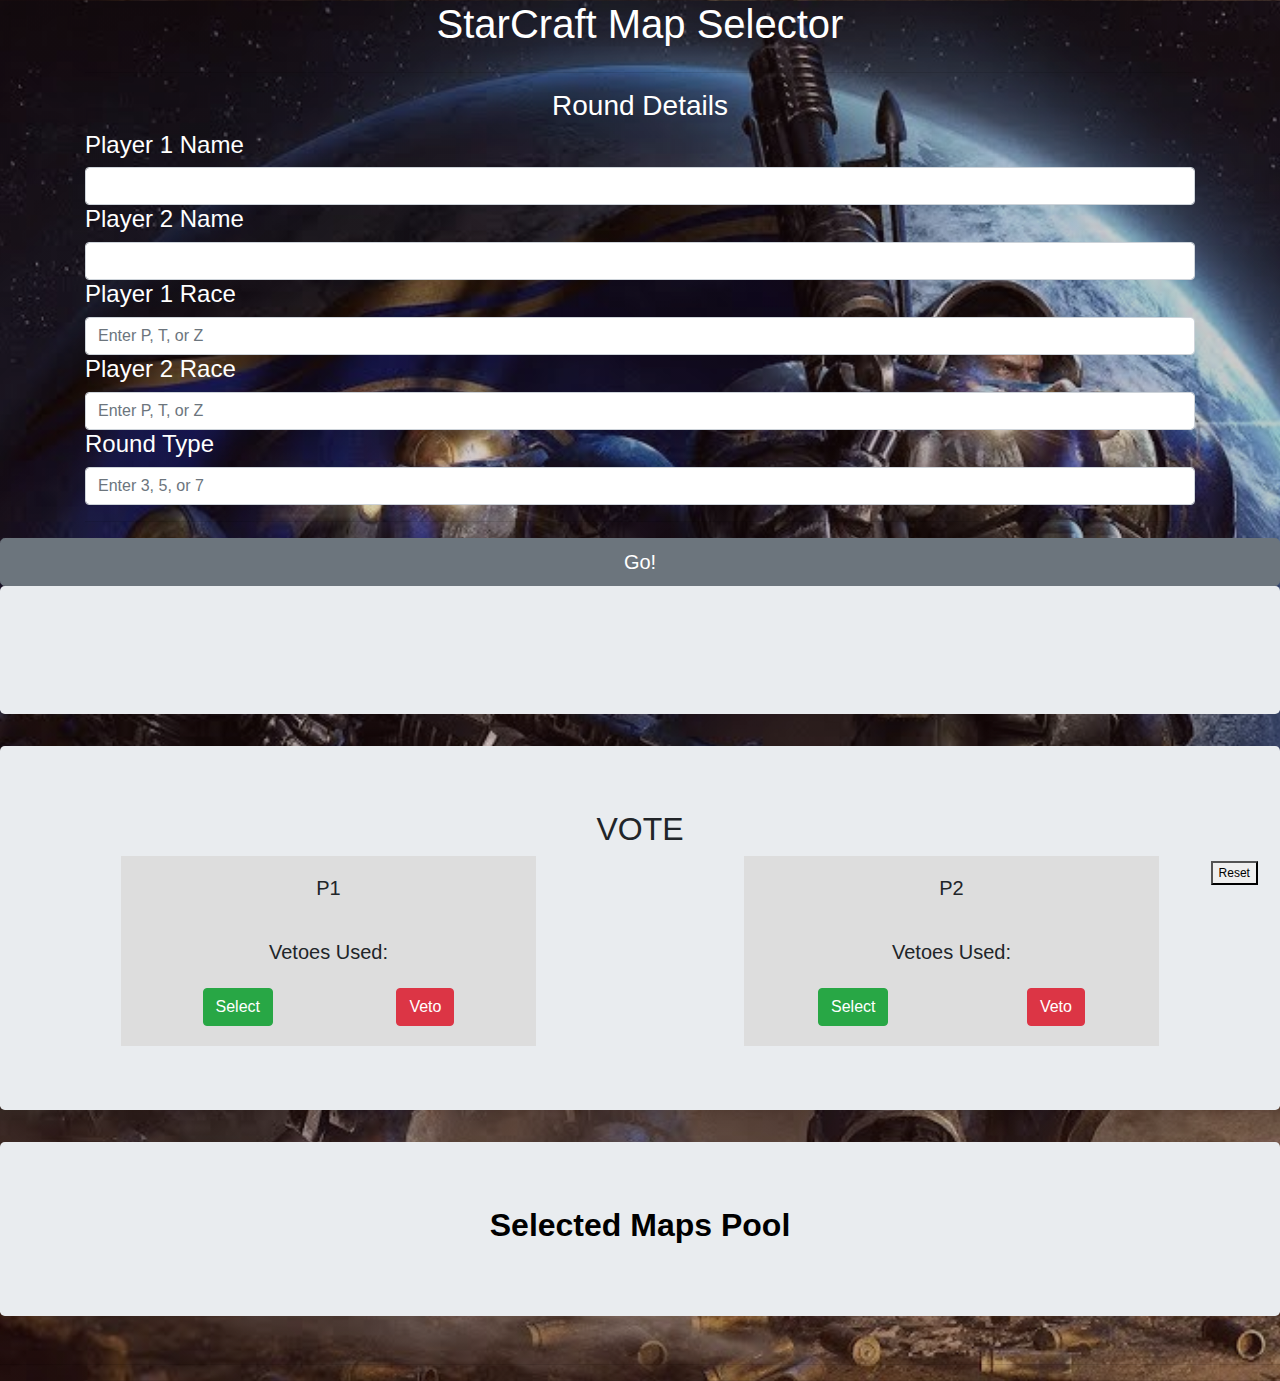
<file: index.html>
<!DOCTYPE html>
<html lang="en">
  <head>
    <meta charset="UTF-8" />
    <meta name="viewport" content="width=device-width, initial-scale=1.0" />
    <meta http-equiv="X-UA-Compatible" content="ie=chrome" />
    <link
      rel="stylesheet"
      href="https://stackpath.bootstrapcdn.com/bootstrap/4.4.1/css/bootstrap.min.css"
      integrity="sha384-Vkoo8x4CGsO3+Hhxv8T/Q5PaXtkKtu6ug5TOeNV6gBiFeWPGFN9MuhOf23Q9Ifjh"
      crossorigin="anonymous"
    />
    <script src="https://ajax.googleapis.com/ajax/libs/jquery/3.3.1/jquery.min.js"></script>
    <link
      href="https://fonts.googleapis.com/css?family=Nanum+Myeongjo"
      rel="stylesheet"
    />
    <link rel="stylesheet" type="text/css" href="style.css" />
    <title>StarCraft Map Selector</title>
  </head>

  <body>
    <div class="container glossy-background">
      <div class="row">
        <div class="col-md-12 text-center">
          <h1>StarCraft Map Selector</h1>
        </div>
      </div>

      <div class="row">
        <div class="col-md-12">
          <hr />
          <h3 class="text-center">Round Details</h3>
          <h4>Player 1 Name</h4>
          <input 
            type="text" 
            id="nameP1" 
            class="form-control" 
          />
          <h4>Player 2 Name</h4>
          <input 
            type="text" 
            id="nameP2" 
            class="form-control" 
          />
          <h4>Player 1 Race</h4>
          <input
            type="text"
            id="raceP1"
            class="form-control"
            placeholder="Enter P, T, or Z"
            onkeyup="this.value = this.value.toUpperCase();"
          />
          <h4>Player 2 Race</h4>
          <input
            type="text"
            id="raceP2"
            class="form-control"
            placeholder="Enter P, T, or Z"
            onkeyup="this.value = this.value.toUpperCase();"
          />
          <h4>Round Type</h4>
          <input
            type="text"
            id="roundType"
            class="form-control"
            placeholder="Enter 3, 5, or 7"
          />
          <hr />
        </div>
      </div>
    </div>

    <!-- Submit Button -->
    <div class="row">
      <div class="col-md-12">
        <button
          type="submit"
          class="btn btn-secondary btn-lg btn-block"
          id="go"
        >
          <i class="fa fa-check-circle" aria-hidden="true"></i>Go!
        </button>
      </div>
    </div>
  
    <!-- Map Display -->
    <div class="jumbotron">
      <div class="row">
        <div class="col-sm-3"></div>
        <div class="col-md-6">
          <div id="map-info"></div>
        </div>
        <div class="col-sm-3"></div>
      </div>
    </div>

    <!-- Player Vote Boxes -->
    <div class="jumbotron votes">
      <div class="row">
        <h2 style="text-align: center;">VOTE</h2>
        <div class="col-md-1"></div>
        <div class="col-md-4 voteBox">
          <div class="row">
            <h5>P1</h5>
          </div>
          <div class="row">
            <p id="p1-name"></p>
          </div>
          <div class="row">
            <p id="p1-race"></p>
          </div>
          <div class="row">
            <h5>Vetoes Used: </h5>
            <p id="p1VetoVotes"></p>
          </div>
          <div class="row center">
            <button
              id="p1-select-vote"
              type="button"
              class="btn btn-success p1-select-btn center"
            >
              Select
            </button>
            <button
              id="p1-veto-vote"
              type="button"
              class="btn btn-danger p1-veto-btn center"
            >
              Veto
            </button>
          </div>
        </div>
        <div class="col-md-2"></div>
        <div class="col-md-4 voteBox">
          <div class="row">
            <h5>P2</h5>
          </div>
          <div class="row">
            <p id="p2-name"></p>
          </div>
          <div class="row">
            <p id="p2-race"></p>
          </div>
          <div class="row">
            <h5>Vetoes Used: </h5>
            <p id="p2VetoVotes"></p>
          </div>
          <div class="row">
            <button
              id="p2-select-vote"
              type="button"
              class="btn btn-success p2-select-btn center"
            >
              Select
            </button>
            <button
              id="p2-veto-vote"
              type="button"
              class="btn btn-danger p2-veto-btn center"
            >
              Veto
            </button>
          </div>
        </div>
        <div class="col-md-1">
          <button id="reset" style="position:absolute;top:5px;right:5px;font-size:12px;">Reset</button>
        </div>
      </div>
    </div>
  </div>
    <!-- Player Selected Maps -->
    <div class="jumbotron">
      <div class="row">
        <div class="col-md-12">
          <h2 class="map-pool-title">Selected Maps Pool</h2>
        </div>
      </div>
    </div>
    <div class="grid-container" id="selected-maps"></div>

    <hr />
    <footer class="footer"></footer>
  </body>
  <script type="text/javascript" src="./mapSelector.js"></script>
</html>
</file>
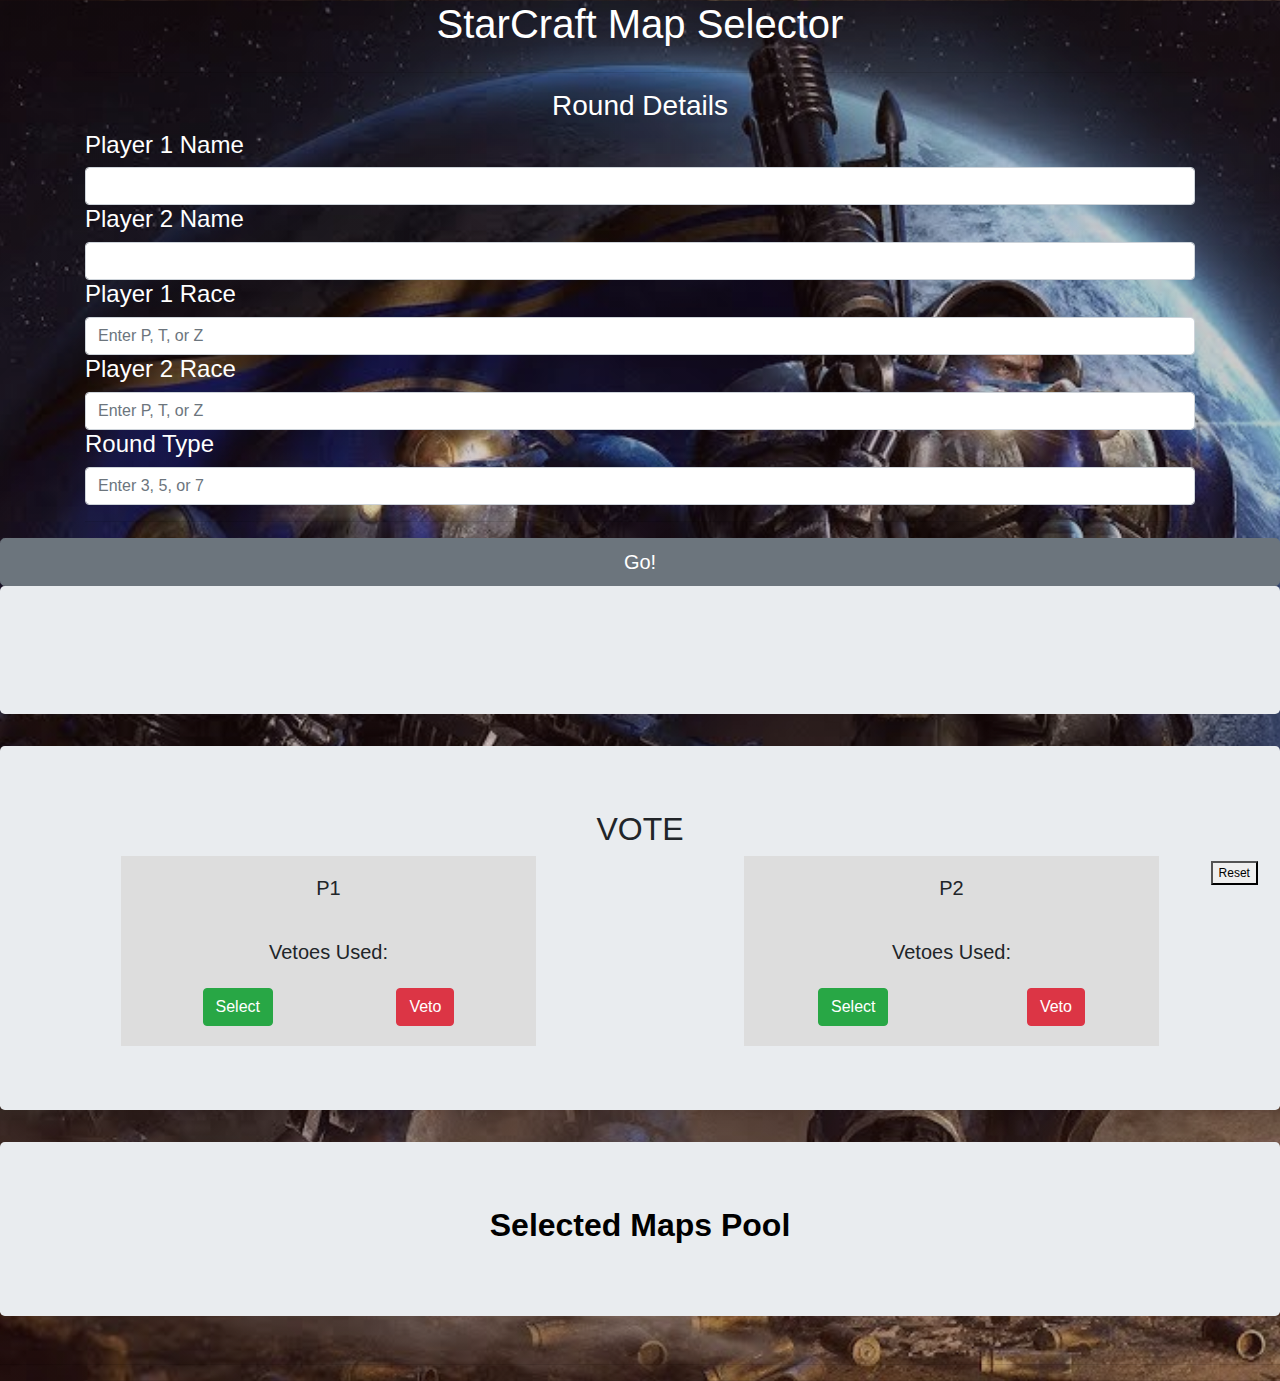
<file: mapSelect.html>
<!DOCTYPE html>
<html lang="en">
  <head>
    <meta charset="UTF-8" />
    <meta name="viewport" content="width=device-width, initial-scale=1.0" />
    <meta http-equiv="X-UA-Compatible" content="ie=chrome" />
    <link
      rel="stylesheet"
      href="https://stackpath.bootstrapcdn.com/bootstrap/4.4.1/css/bootstrap.min.css"
      integrity="sha384-Vkoo8x4CGsO3+Hhxv8T/Q5PaXtkKtu6ug5TOeNV6gBiFeWPGFN9MuhOf23Q9Ifjh"
      crossorigin="anonymous"
    />
    <script src="https://ajax.googleapis.com/ajax/libs/jquery/3.3.1/jquery.min.js"></script>
    <link
      href="https://fonts.googleapis.com/css?family=Nanum+Myeongjo"
      rel="stylesheet"
    />
    <link rel="stylesheet" type="text/css" href="style.css" />
    <title>StarCraft Map Selector</title>
  </head>

  <body>
    <div class="container glossy-background">
      <div class="row">
        <div class="col-md-12 text-center">
          <h1>StarCraft Map Selector</h1>
        </div>
      </div>

      <hr />
      <h3 class="text-center">Round Details</h3>
      <h4>Player 1 Name</h4>
      <input type="text" id="nameP1" class="form-control" />
      <h4>Player 2 Name</h4>
      <input type="text" id="nameP2" class="form-control" />
      <h4>Player 1 Race</h4>
      <input
        type="text"
        id="raceP1"
        class="form-control"
        placeholder="Enter P, T, or Z"
        onkeyup="this.value = this.value.toUpperCase();"
      />
      <h4>Player 2 Race</h4>
      <input
        type="text"
        id="raceP2"
        class="form-control"
        placeholder="Enter P, T, or Z"
        onkeyup="this.value = this.value.toUpperCase();"
      />
      <h4>Round Type</h4>
      <input
        type="text"
        id="roundType"
        class="form-control"
        placeholder="Enter 3, 5, or 7"
      />
      <hr />
    </div>
    <!-- Submit Button -->
    <div class="row">
      <div class="col-md-12">
        <button
          type="submit"
          class="btn btn-secondary btn-lg btn-block"
          id="go"
        >
          <i class="fa fa-check-circle" aria-hidden="true"></i>Go!
        </button>
      </div>
    </div>
  
    <!-- Map Display -->
    <div class="jumbotron">
      <div class="row">
        <div class="col-sm-3"></div>
        <div class="col-md-6">
          <div id="map-info"></div>
        </div>
        <div class="col-sm-3"></div>
      </div>
    </div>

    <!-- Player Vote Boxes -->
    <div class="jumbotron votes">
      <div class="row">
        <h2 style="text-align: center;">VOTE</h2>
        <div class="col-md-1"></div>
        <div class="col-md-4 voteBox">
          <div class="row">
            <h5>P1</h5>
          </div>
          <div class="row">
            <p id="p1-name"></p>
          </div>
          <div class="row">
            <p id="p1-race"></p>
          </div>
          <div class="row">
            <h5>Vetoes Used: </h5>
            <p id="p1VetoVotes"></p>
          </div>
          <div class="row center">
            <button
              id="p1-select-vote"
              type="button"
              class="btn btn-success p1-select-btn center"
            >
              Select
            </button>
            <button
              id="p1-veto-vote"
              type="button"
              class="btn btn-danger p1-veto-btn center"
            >
              Veto
            </button>
          </div>
        </div>
        <div class="col-md-2"></div>
        <div class="col-md-4 voteBox">
          <div class="row">
            <h5>P2</h5>
          </div>
          <div class="row">
            <p id="p2-name"></p>
          </div>
          <div class="row">
            <p id="p2-race"></p>
          </div>
          <div class="row">
            <h5>Vetoes Used: </h5>
            <p id="p2VetoVotes"></p>
          </div>
          <div class="row">
            <button
              id="p2-select-vote"
              type="button"
              class="btn btn-success p2-select-btn center"
            >
              Select
            </button>
            <button
              id="p2-veto-vote"
              type="button"
              class="btn btn-danger p2-veto-btn center"
            >
              Veto
            </button>
          </div>
        </div>
        <div class="col-md-1">
          <button id="reset" style="position:absolute;top:5px;right:5px;font-size:12px;">Reset</button>
        </div>
      </div>
    </div>
  </div>
    <!-- Player Selected Maps -->
    <div class="jumbotron">
      <div class="row">
        <div class="col-md-12">
          <h2 class="map-pool-title">Selected Maps Pool</h2>
        </div>
      </div>
    </div>
    <div class="grid-container" id="selected-maps"></div>

    <hr />
    <footer class="footer"></footer>
  </body>
  <script type="text/javascript" src="./mapSelector.js"></script>
</html>
</file>
<file: style.css>
body {
    background-image: linear-gradient(rgba(62, 20, 20, 0.205), rgba(62, 20, 20, 0.281)), url(SC.jpg);
    background-size: cover;
    background-position: center;
}

h1, h3, h4 {
    color: white;
}

h2.map-pool-title {
    color: black;
    font-weight: 600;
    text-align: center;
}

h2.map-pool-card {
    color: black;
    font-weight: 600;
}

h1,h2,h3,h4,h5,h6,p {
    display:block;
    width: 100%;
}

.voteBox {
	background-color:#ddd;
	padding:20px;
}

.votes p,
.votes h5  {
	text-align: center;
}
.center {
	margin: 0 auto;
}

.animation {
    -webkit-animation-duration: 0.75s;
            animation-duration: 0.75s;
            -webkit-animation-fill-mode: both;
            animation-fill-mode: both;
            animation-timing-function: cubic-bezier(0.1, 0.7, 1.0, 0.1)

}

@-webkit-keyframes fadeIn {
            0% {opacity: 0;}
            100% {opacity: 1;}
         }
         
         @keyframes fadeIn {
            0% {opacity: 0;}
            100% {opacity: 1;}
         }
         
         .fadeIn {
            -webkit-animation-name: fadeIn;
            animation-name: fadeIn;
         }

.grid-container {
    display: grid;
    grid-template-columns: auto auto auto;
}

.selectedMaps {
    background-color: rgb(255, 255, 255);
    padding-top: 3%;
    padding-bottom: 3%;
    border: 2px solid grey;
}
</file>
